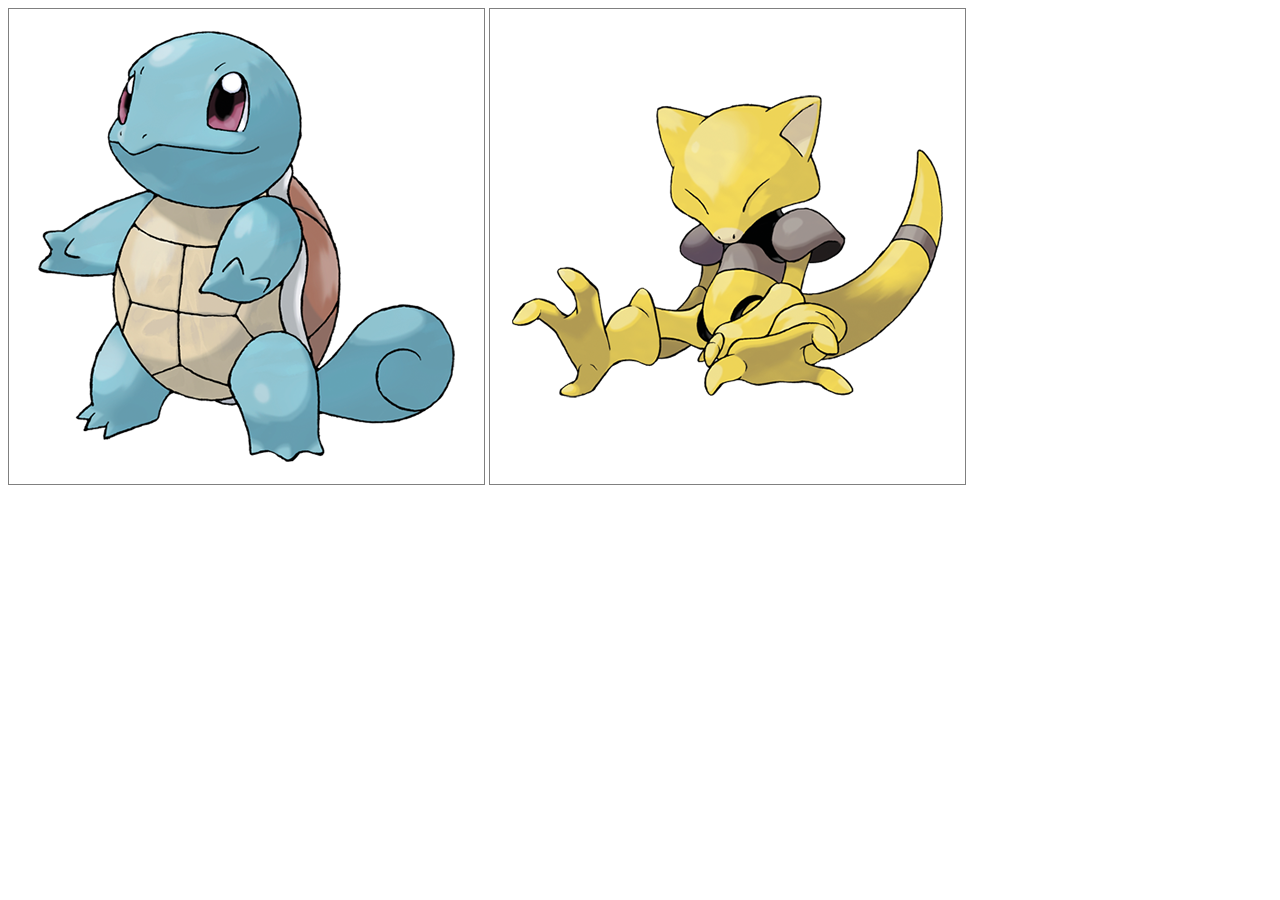
<file: index.html>
<html>
<head>
  <style>
  .pokemon {
    border: 1px solid grey;
    /*cursor: pointer;*/
  }
  .wesley:hover {
    opacity:0.5;
    cursor: pointer;
  }

  .png-mask-path:hover + .png-mask-image {
    opacity: 0.5 !important;
  }
  </style>
</head>
<body>

  <!-- <img class="pokemon" src="./resources/images/006.png"> -->
  <!-- <img id="numberSeven" src="./resources/images/007.png"> -->
  <img class="pokemon" src="resources/images/007.png">
  <img class="pokemon" src="./resources/images/063.png">

  <!-- <img id="pokemonSeven" src="resources/images/007.png"> -->
  <!-- <img class="pokemon" style="margin-left:-35px;" src="./resources/images/063.png"> -->

  <!-- <img class="wesley" src="./resources/images/151.png"> -->
  <!-- <img class="pokemon-plus" style="margin-left:-300px;" src="./resources/images/151.png"> -->
  <!-- <img class="pokemon-complex"  src="./resources/images/092.png"> -->

  <!-- <img class="pokemon" src="./resources/images/093.png"> -->

  <!-- <img class="pokemon" src="./resources/images/square1.png">
  <img class="pokemon" src="./resources/images/square.png"> -->

  <!-- <img class="pokemon" src="./resources/images/007.png">
  <img class="pokemon" src="./resources/images/007.png">
  <img class="pokemon" src="./resources/images/007.png"> -->

  <!-- <h1 class="pokemon" >stuff</h1> -->


  <script type="text/javascript" src="https://ajax.googleapis.com/ajax/libs/jquery/2.2.4/jquery.min.js"></script>
  <script type="text/javascript" src="resources/js/pngmask.js"></script>
  <script>

  var masksZero = new pngMaskByClass("pokemon");
  // var masksOne = new pngMaskByClass("pokemon", {debug:true, mappingTolerance:1});
  // var masksTwo= new pngMaskByClass("pokemon-plus", {debug:true, searchTolerance: 3});
  // var masksThree= new pngMaskByClass("pokemon-complex", {debug:true, searchTolerance: 14});

  // masksOne.then(function(data){
  //   console.log("then?");
  //   // add event listeners here
  // },function(error){
  //   console.log("error?: "+error);
  //   // add event listeners here
  // });

  // var masksSeven = new pngMaskById("numberSeven", {debug:true, mappingTolerance:1});




  // new pngMaskByImages(["resources/images/007.png","resources/images/093.png"], {debug:true, mask:true}).then(function(imageElements){
  //   for(var imageElement in imageElements) {
  //     $("body").append(imageElements[imageElement]);
  //   }
  // });

  // new pngMaskByImage(["resources/images/063.png"], {debug:true, mappingTolerance:1, mask:true}).then(function(imageElements){
  //   for(var imageElement in imageElements) {
  //     $("body").append(imageElements[imageElement]);
  //   }
  // });


  // $(".pokemon").pngMask().then(function(imageElements){
  //  console.log(imageElements);
  // }, function(error){
  //  console.log(error);
  // });
  // $("#pokemonSeven").pngMask({debug:true, mappingTolerance:1});


  
  </script>
</body>
</html>
</file>
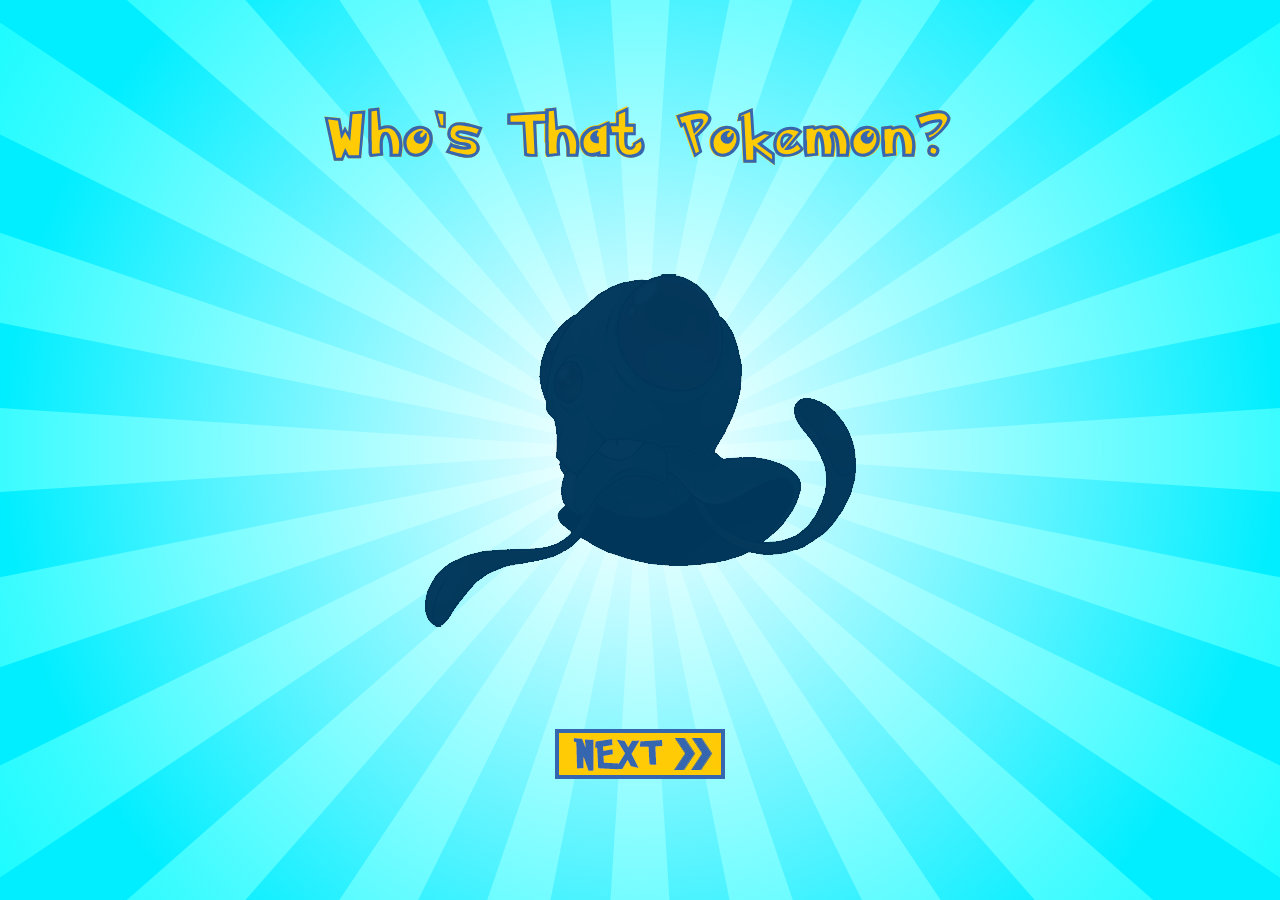
<file: pokemonExample/index.html>
<html>
<head>
  <title>Who's That Pokemon?</title>
  <meta charset="UTF-8">
  <!-- Mobile friendly for now, need to find web fonts to do mobile -->
  <!-- <meta name="viewport" content="width=device-width, initial-scale=1.0">
	<meta name="apple-mobile-web-app-capable" content="yes"> -->

  <link rel="shortcut icon" href="resources/images/favicon.ico" type="image/x-icon">

  <link rel="stylesheet" href="resources/css/normalize.css">
  <link rel="stylesheet" href="resources/css/index.css">
</head>
<body>
  <div id="pokemonContainer" class="loading">
    <div class="title textSolid">Who's That Pokemon?</div>
    <div class="title textHollow">Who's That Pokemon?</div>

    <img id="loadingIcon" src="resources/images/loading.png">
    <div id="pokemon"></div>

    <div class="loadingText textSolid">Loading...</div>
    <div class="loadingText textHollow">Loading...</div>
    <img
      id="nextButton"
      class="noSelectClick"
      onclick="loadPokemon()"
      src="resources/images/next-button.jpg"
    />
  </div>

  <script type="text/javascript" src="resources/js/pngmask.min.js"></script>
  <script type="text/javascript" src="resources/js/pokemon-data.js"></script>
  <script type="text/javascript" src="resources/js/index.js"></script>
</body>
</html>
</file>
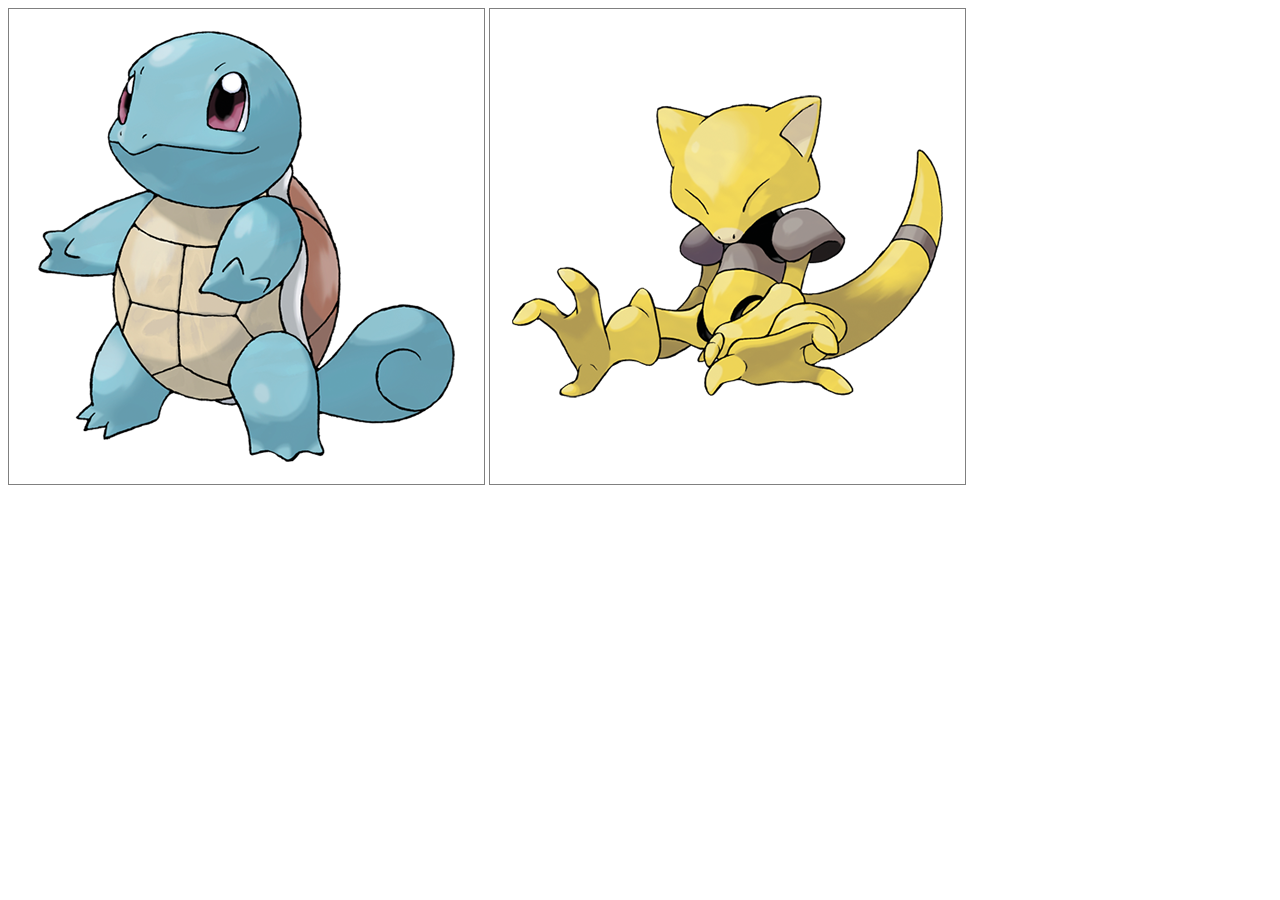
<file: pngMask/src/index.html>
<html>
<head>
  <style>
  .pokemon {
    border: 1px solid grey;
    /*cursor: pointer;*/
  }
  .wesley:hover {
    opacity:0.5;
    cursor: pointer;
  }

  .png-mask-path:hover + .png-mask-image {
    opacity: 0.5 !important;
  }
  </style>
</head>
<body>

  <!-- <img class="pokemon" src="./test-images/006.png"> -->
  <!-- <img id="numberSeven" src="./test-images/007.png"> -->
  <img class="pokemon" src="test-images/007.png">
  <img class="pokemon" src="./test-images/063.png">

  <!-- <img id="pokemonSeven" src="test-images/007.png"> -->
  <!-- <img class="pokemon" style="margin-left:-35px;" src="./test-images/063.png"> -->

  <!-- <img class="wesley" src="./test-images/151.png"> -->
  <!-- <img class="pokemon-plus" style="margin-left:-300px;" src="./test-images/151.png"> -->
  <!-- <img class="pokemon-complex"  src="./test-images/092.png"> -->

  <!-- <img class="pokemon" src="./test-images/093.png"> -->

  <!-- <img class="pokemon" src="./test-images/square1.png">
  <img class="pokemon" src="./test-images/square.png"> -->

  <!-- <img class="pokemon" src="./test-images/007.png">
  <img class="pokemon" src="./test-images/007.png">
  <img class="pokemon" src="./test-images/007.png"> -->

  <!-- <h1 class="pokemon" >stuff</h1> -->


  <script type="text/javascript" src="https://ajax.googleapis.com/ajax/libs/jquery/2.2.4/jquery.min.js"></script>
  <script type="text/javascript" src="js/pngmask.js"></script>
  <script>

  var masksZero = new pngMaskByClass("pokemon");
  // var masksOne = new pngMaskByClass("pokemon", {debug:true, mappingTolerance:1});
  // var masksTwo= new pngMaskByClass("pokemon-plus", {debug:true, searchTolerance: 3});
  // var masksThree= new pngMaskByClass("pokemon-complex", {debug:true, searchTolerance: 14});

  // masksOne.then(function(data){
  //   console.log("then?");
  //   // add event listeners here
  // },function(error){
  //   console.log("error?: "+error);
  //   // add event listeners here
  // });

  // var masksSeven = new pngMaskById("numberSeven", {debug:true, mappingTolerance:1});




  // new pngMaskByImages(["test-images/007.png","test-images/093.png"], {debug:true, mask:true}).then(function(imageElements){
  //   for(var imageElement in imageElements) {
  //     $("body").append(imageElements[imageElement]);
  //   }
  // });

  // new pngMaskByImage(["test-images/063.png"], {debug:true, mappingTolerance:1, mask:true}).then(function(imageElements){
  //   for(var imageElement in imageElements) {
  //     $("body").append(imageElements[imageElement]);
  //   }
  // });


  // $(".pokemon").pngMask().then(function(imageElements){
  //  console.log(imageElements);
  // }, function(error){
  //  console.log(error);
  // });
  // $("#pokemonSeven").pngMask({debug:true, mappingTolerance:1});


  
  </script>
</body>
</html>
</file>
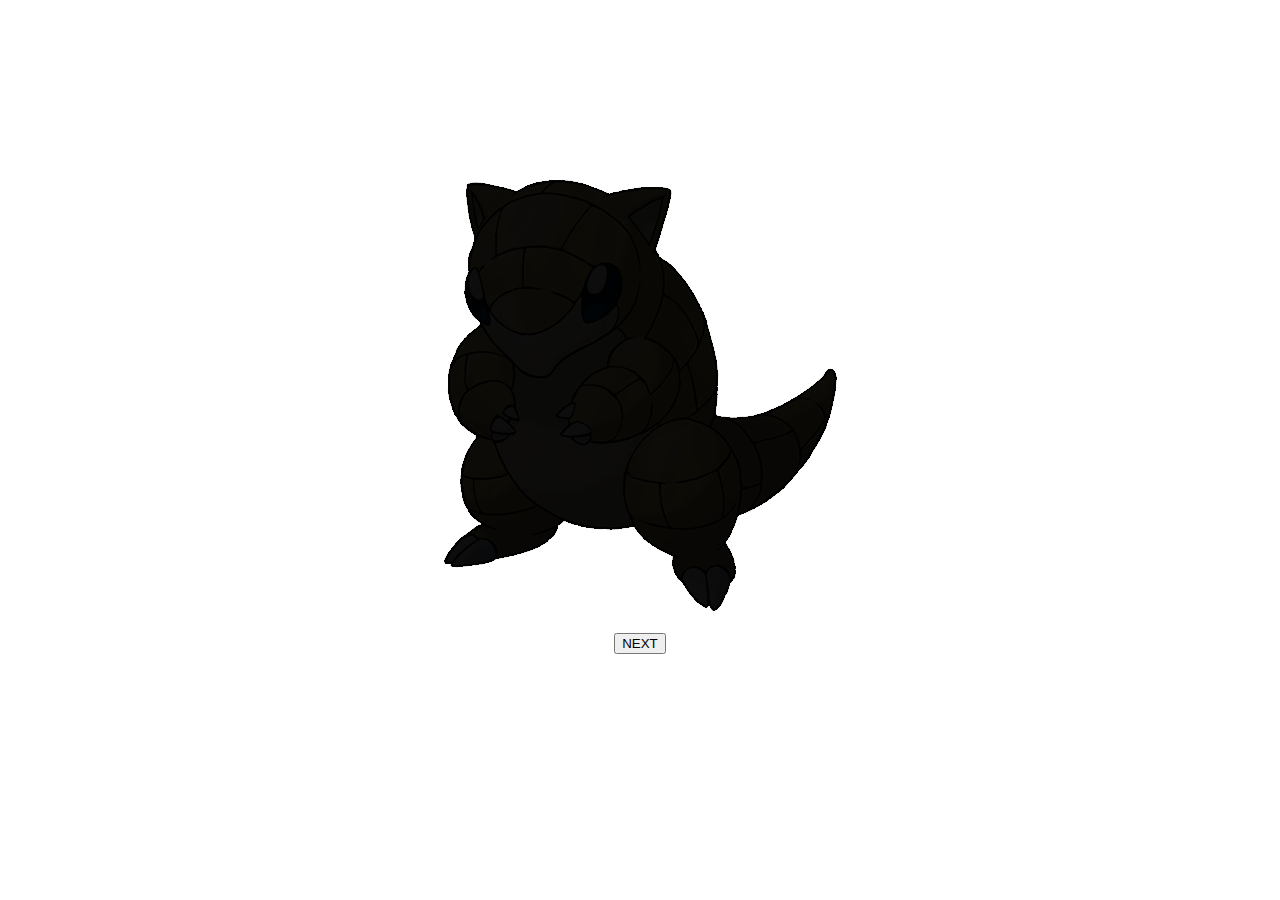
<file: pokemonExample/whosThatPokemon.html>
<html>
<head>
  <style>
  #pokemonContainer {
    width: 100%;
    height: 90%;
    display: flex;
    align-items: center;
    flex-direction: column;
    justify-content: center;
  }
  #pokemonContainer .pokemon .png-mask-path {
    cursor: pointer;
    fill: black;
    fill-opacity: 0.95;
  }
  #pokemonContainer .pokemon .png-mask-path:hover {
    fill-opacity: 0;
  }
  </style>
</head>
<body>
  <div id="pokemonContainer">
    <button id="nextButton" onclick='loadPokemon()'>Loading...</button>
  </div>
  
  <!--
  <script type="text/javascript" src="https://ajax.googleapis.com/ajax/libs/jquery/2.2.4/jquery.min.js"></script>
  <script type="text/javascript" src="./../pngMask/src/js/pngmask.min.js"></script>
  <script type="text/javascript" src="./../pngMask/src/js/pngmask.js"></script>
-->
  <script type="text/javascript" src="./resources/js/pngmask.min.js"></script>

  <script>

    var allPokemon = [
      {number:"001", name:"Bulbasaur"},
      {number:"002", name:"Ivysaur"},
      {number:"003", name:"Venusaur", multiplePaths:true, searchTolerance:2},
      {number:"004", name:"Charmander"},
      {number:"005", name:"Charmeleon", multiplePaths:true, additionalSearchRows:[320]},
      {number:"006", name:"Charizard", multiplePaths:true},
      {number:"007", name:"Squirtle"},
      {number:"008", name:"Wartortle"},
      {number:"009", name:"Blastoise"},
      {number:"010", name:"Caterpie"},
      {number:"011", name:"Metapod"},
      {number:"012", name:"Butterfree"},
      {number:"013", name:"Weedle"},
      {number:"014", name:"Kakuna"},
      {number:"015", name:"Beedrill"},
      {number:"016", name:"Pidgey", multiplePaths:true, additionalSearchRows:[385,403]},
      {number:"017", name:"Pidgeotto", multiplePaths:true, searchTolerance:2},
      {number:"018", name:"Pidgeot", multiplePaths:true, additionalSearchRows:[168,200]},
      {number:"019", name:"Rattata", multiplePaths:true, additionalSearchRows:[351]},
      {number:"020", name:"Raticate"},
      {number:"021", name:"Spearow"},
      {number:"022", name:"Fearow"},
      {number:"023", name:"Ekans"},
      {number:"024", name:"Arbok"},
      {number:"025", name:"Pikachu"},
      {number:"026", name:"Raichu", multiplePaths:true, searchTolerance:3},
      {number:"027", name:"Sandshrew"},
      {number:"028", name:"Sandslash"},
      {number:"029", name:"Nidoran♀"},
      {number:"030", name:"Nidorina"},
      {number:"031", name:"Nidoqueen"},
      {number:"032", name:"Nidoran♂"},
      {number:"033", name:"Nidorino"},
      {number:"034", name:"Nidoking", multiplePaths:true, additionalSearchRows:[220,250]},
      {number:"035", name:"Clefairy"},
      {number:"036", name:"Clefable"},
      {number:"037", name:"Vulpix"},
      {number:"038", name:"Ninetales", multiplePaths:true, additionalSearchRows:[170,305,380]},
      {number:"039", name:"Jigglypuff"},
      {number:"040", name:"Wigglytuff"},
      {number:"041", name:"Zubat"},
      {number:"042", name:"Golbat"},
      {number:"043", name:"Oddish"},
      {number:"044", name:"Gloom"},
      {number:"045", name:"Vileplume"},
      {number:"046", name:"Paras"},
      {number:"047", name:"Parasect", multiplePaths:true, additionalSearchRows:[282]},
      {number:"048", name:"Venonat"},
      {number:"049", name:"Venomoth"},
      {number:"050", name:"Diglett"},
      {number:"051", name:"Dugtrio"},
      {number:"052", name:"Meowth", multiplePaths:true, additionalSearchRows:[140,180,208]},
      {number:"053", name:"Persian", multiplePaths:true, searchTolerance:2},
      {number:"054", name:"Psyduck"},
      {number:"055", name:"Golduck", multiplePaths:true, additionalSearchRows:[204]},
      {number:"056", name:"Mankey"},
      {number:"057", name:"Primeape", multiplePaths:true, additionalSearchRows:[110,220,330]},
      {number:"058", name:"Growlithe"},
      {number:"059", name:"Arcanine", multiplePaths:true, additionalSearchRows:[210,362]},
      {number:"060", name:"Poliwag", multiplePaths:true, additionalSearchRows:[300]},
      {number:"061", name:"Poliwhirl"},
      {number:"062", name:"Poliwrath"},
      {number:"063", name:"Abra"},
      {number:"064", name:"Kadabra", multiplePaths:true, additionalSearchRows:[140]},
      {number:"065", name:"Alakazam", multiplePaths:true, additionalSearchRows:[269]},
      {number:"066", name:"Machop"},
      {number:"067", name:"Machoke", multiplePaths:true, additionalSearchRows:[200]},
      {number:"068", name:"Machamp"},
      {number:"069", name:"Bellsprout", multiplePaths:true, searchTolerance:2},
      {number:"070", name:"Weepinbell"},
      {number:"071", name:"Victreebel", multiplePaths:true},
      {number:"072", name:"Tentacool"},
      {number:"073", name:"Tentacruel", multiplePaths:true, additionalSearchRows:[252,267,293,330]},
      {number:"074", name:"Geodude"},
      {number:"075", name:"Graveler"},
      {number:"076", name:"Golem"},
      {number:"077", name:"Ponyta", multiplePaths:true, additionalSearchRows:[260,370]},
      {number:"078", name:"Rapidash", multiplePaths:true, searchTolerance:2},
      {number:"079", name:"Slowpoke"},
      {number:"080", name:"Slowbro"},
      {number:"081", name:"Magnemite"},
      {number:"082", name:"Magneton"},
      {number:"083", name:"Farfetch'd", multiplePaths:true, additionalSearchRows:[175,375]},
      {number:"084", name:"Doduo", multiplePaths:true, additionalSearchRows:[340]},
      {number:"085", name:"Dodrio", multiplePaths:true, additionalSearchRows:[61,100,116,160]},
      {number:"086", name:"Seel"},
      {number:"087", name:"Dewgong"},
      {number:"088", name:"Grimer"},
      {number:"089", name:"Muk"},
      {number:"090", name:"Shellder"},
      {number:"091", name:"Cloyster"},
      {number:"092", name:"Gastly", multiplePaths:true, additionalSearchRows:[38,158,208,408,434]},
      {number:"093", name:"Haunter", multiplePaths:true},
      {number:"094", name:"Gengar"},
      {number:"095", name:"Onix"},
      {number:"096", name:"Drowzee"},
      {number:"097", name:"Hypno", multiplePaths:true, additionalSearchRows:[225]},
      {number:"098", name:"Krabby", multiplePaths:true, additionalSearchRows:[287,302,314]},
      {number:"099", name:"Kingler", multiplePaths:true, additionalSearchRows:[260,309,322]},
      {number:"100", name:"Voltorb"},
      {number:"101", name:"Electrode"},
      {number:"102", name:"Exeggcute"},
      {number:"103", name:"Exeggutor"},
      {number:"104", name:"Cubone"},
      {number:"105", name:"Marowak"},
      {number:"106", name:"Hitmonlee", multiplePaths:true, additionalSearchRows:[170]},
      {number:"107", name:"Hitmonchan"},
      {number:"108", name:"Lickitung"},
      {number:"109", name:"Koffing", multiplePaths:true, additionalSearchRows:[100,200,230,390,408]},
      {number:"110", name:"Weezing", multiplePaths:true, additionalSearchRows:[75,125,200,270,360,384]},
      {number:"111", name:"Rhyhorn"},
      {number:"112", name:"Rhydon"},
      {number:"113", name:"Chansey"},
      {number:"114", name:"Tangela"},
      {number:"115", name:"Kangaskhan"},
      {number:"116", name:"Horsea"},
      {number:"117", name:"Seadra"},
      {number:"118", name:"Goldeen", multiplePaths:true, additionalSearchRows:[270]},
      {number:"119", name:"Seaking"},
      {number:"120", name:"Staryu"},
      {number:"121", name:"Starmie"},
      {number:"122", name:"Mr. Mime", multiplePaths:true, additionalSearchRows:[96,146,396,403]},
      {number:"123", name:"Scyther", multiplePaths:true, additionalSearchRows:[148,270,340]},
      {number:"124", name:"Jynx"},
      {number:"125", name:"Electabuzz", multiplePaths:true, additionalSearchRows:[90,136,360]},
      {number:"126", name:"Magmar", multiplePaths:true, additionalSearchRows:[244,249]},
      {number:"127", name:"Pinsir"},
      {number:"128", name:"Tauros"},
      {number:"129", name:"Magikarp", multiplePaths:true, additionalSearchRows:[335]},
      {number:"130", name:"Gyarados", multiplePaths:true, additionalSearchRows:[210]},
      {number:"131", name:"Lapras"},
      {number:"132", name:"Ditto"},
      {number:"133", name:"Eevee"},
      {number:"134", name:"Vaporeon"},
      {number:"135", name:"Jolteon"},
      {number:"136", name:"Flareon", multiplePaths:true, additionalSearchRows:[192]},
      {number:"137", name:"Porygon"},
      {number:"138", name:"Omanyte"},
      {number:"139", name:"Omastar"},
      {number:"140", name:"Kabuto", multiplePaths:true, additionalSearchRows:[335,355]},
      {number:"141", name:"Kabutops", multiplePaths:true, additionalSearchRows:[320]},
      {number:"142", name:"Aerodactyl", multiplePaths:true, additionalSearchRows:[220]},
      {number:"143", name:"Snorlax"},
      {number:"144", name:"Articuno", multiplePaths:true, searchTolerance:2},
      {number:"145", name:"Zapdos", multiplePaths:true, additionalSearchRows:[250,281]},
      {number:"146", name:"Moltres", multiplePaths:true, additionalSearchRows:[252,278]},
      {number:"147", name:"Dratini"},
      {number:"148", name:"Dragonair"},
      {number:"149", name:"Dragonite"},
      {number:"150", name:"Mewtwo", multiplePaths:true, additionalSearchRows:[125]},
      {number:"151", name:"Mew", multiplePaths:true, additionalSearchRows:[170]},
    ];

    function getRandomInt(min, max) {
      return Math.floor(Math.random() * (max - min + 1) + min);
    }
    function loadPokemon() {
      var pokemonIndex = getRandomInt(1, allPokemon.length)-1;
      // pokemonIndex = 124;
      var pokemon = allPokemon[pokemonIndex];
        
      imageUrl = "resources/images/pokemon/"+pokemon.number+".png";
      new pngMaskByUrl(imageUrl, {
        debug: true,
        mappingTolerance: 1,
        multiplePaths: pokemon.multiplePaths,
        searchTolerance: pokemon.searchTolerance,
        additionalSearchRows: pokemon.additionalSearchRows,
        alphaTolerance: pokemon.alphaTolerance,
        mask: true,
        elementAttributes: {class:"pokemon"}
      }).then(function(imageElements){
        var currentElements = document.getElementsByClassName('pokemon');
        for (var i = 0; i < currentElements.length; i++) {
          var element = currentElements[i];
          element.parentNode.removeChild(element);
        }
        var nextButton = document.getElementById("nextButton");
        nextButton.innerHTML = "NEXT";
        for (var i in imageElements) {
          document.getElementById("pokemonContainer").insertBefore(imageElements[i], nextButton);
        }
      });
    }
    loadPokemon();
  </script>
</body>
</html>
</file>
<file: pokemonExample/resources/css/index.css>
@font-face {
  font-family:"PokemonHollow";
  src: url("../font/PokemonHollow.ttf") format("truetype");
  font-weight: normal;
  font-style: normal;
}
@font-face {
  font-family:"PokemonSolid";
  src: url("../font/PokemonSolid.ttf") format("truetype");
  font-weight: normal;
  font-style: normal;
}
body {
  background-image: url("../images/sunburst-blue.svg");
  /* background by SVGBackgrounds.com */
  background-color: #ffffff;
  background-attachment: fixed;
  background-size: cover;
  background-position: center;
  font-family: Arial, Helvetica, sans-serif;
  height: 100vh;
}
/* common */
.noSelectClick {
  cursor: pointer;
  -webkit-touch-callout: none;
  -webkit-user-select: none;
  -khtml-user-select: none;
  -moz-user-select: none;
  -ms-user-select: none;
  user-select: none;
}
.textSolid, .textHollow {
  font-weight: bold;
  text-align: center;
  width: calc(100% - 40px);
  padding: 5px 20px;
  letter-spacing: 5px;
}
.textSolid {
  font-family: "PokemonSolid";
  color: #ffcb05;
}
.textHollow {
  font-family: "PokemonHollow";
  color: #3566af;
}
/* specific */
#pokemonContainer {
  position: relative;
  width: 100%;
  height: 100vh;
}
.title {
  font-size: 50px;
  line-height: 70px;
  position: absolute;
  bottom: 80vh;
  left: 0;
}
#loadingIcon {
  position: absolute;
  top: calc(50% - 50px);
  left: calc(50% - 50px);
  -webkit-animation: rotation 2s infinite linear;
}
@-webkit-keyframes rotation {
  from {
    -webkit-transform: rotate(0deg);
  }
  to {
    -webkit-transform: rotate(359deg);
  }
}
#pokemon {
  position: absolute;
  top: 23vh;
  width: 100%;
  height: 54vh;
  display: flex;
  align-items: center;
  justify-content: center;
}
#pokemon svg {
  width: 100%;
  height: 100%;
  max-width: 475px;
  max-height: 475px;
}
#pokemon .png-mask-path {
  cursor: pointer;
  fill: #00375b;
  fill-opacity: 0.98;
}
#pokemon .png-mask-path:hover {
  fill-opacity: 0;
}

.loadingText {
  font-size: 35px;
  line-height: 50px;
  position: absolute;
  top: 81vh;
  left: 0;
}
#nextButton {
  position: absolute;
  top: 81vh;
  left: calc(50% - 85px);
}

/* loading */
#loadingIcon, .loadingText{
  display: none;
}
.loading #loadingIcon, .loading .loadingText {
  display: inline;
}
.loading #pokemon, .loading #nextButton  {
  display: none;
}

/* width or height */
@media only screen and (max-width: 767px), only screen and (max-height: 767px) {
  .title {
    font-size: 40px;
    line-height: 56px;
  }
}
@media only screen and (max-width: 599px), only screen and (max-height: 599px) {
  .title {
    font-size: 35px;
    line-height: 50px;
  }
  #pokemon {
    padding: 0 10px;
    width: calc(100% - 20px);
  }
  .loadingText {
    font-size: 28px;
    line-height: 38px;
  }
  #nextButton {
    height: 40px;
    width: 136px;
    left: calc(50% - 68px);
  }
}
@media only screen and (max-width: 479px), only screen and (max-height: 479px) {
  .title {
    font-size: 30px;
    line-height: 38px;
  }
  .loadingText {
    font-size: 26px;
    line-height: 32px;
  }
  #nextButton {
    height: 38px;
    width: 130px;
    left: calc(50% - 65px);
  }
}

/* height only */
@media only screen and (max-height: 767px) {
  .title {
    bottom: 79vh;
  }
}
@media only screen and (max-height: 599px) {
  .title {
    bottom: 75vh;
  }
  #pokemon {
    top: 26vh;
  }
  .loadingText, #nextButton {
    top: 81vh;
  }
}
@media only screen and (max-height: 479px) {
  .title {
    bottom: 71vh;
  }
  #pokemon {
    top: 29vh;
  }
  .loadingText, #nextButton {
    top: 83vh;
  }
}
</file>
